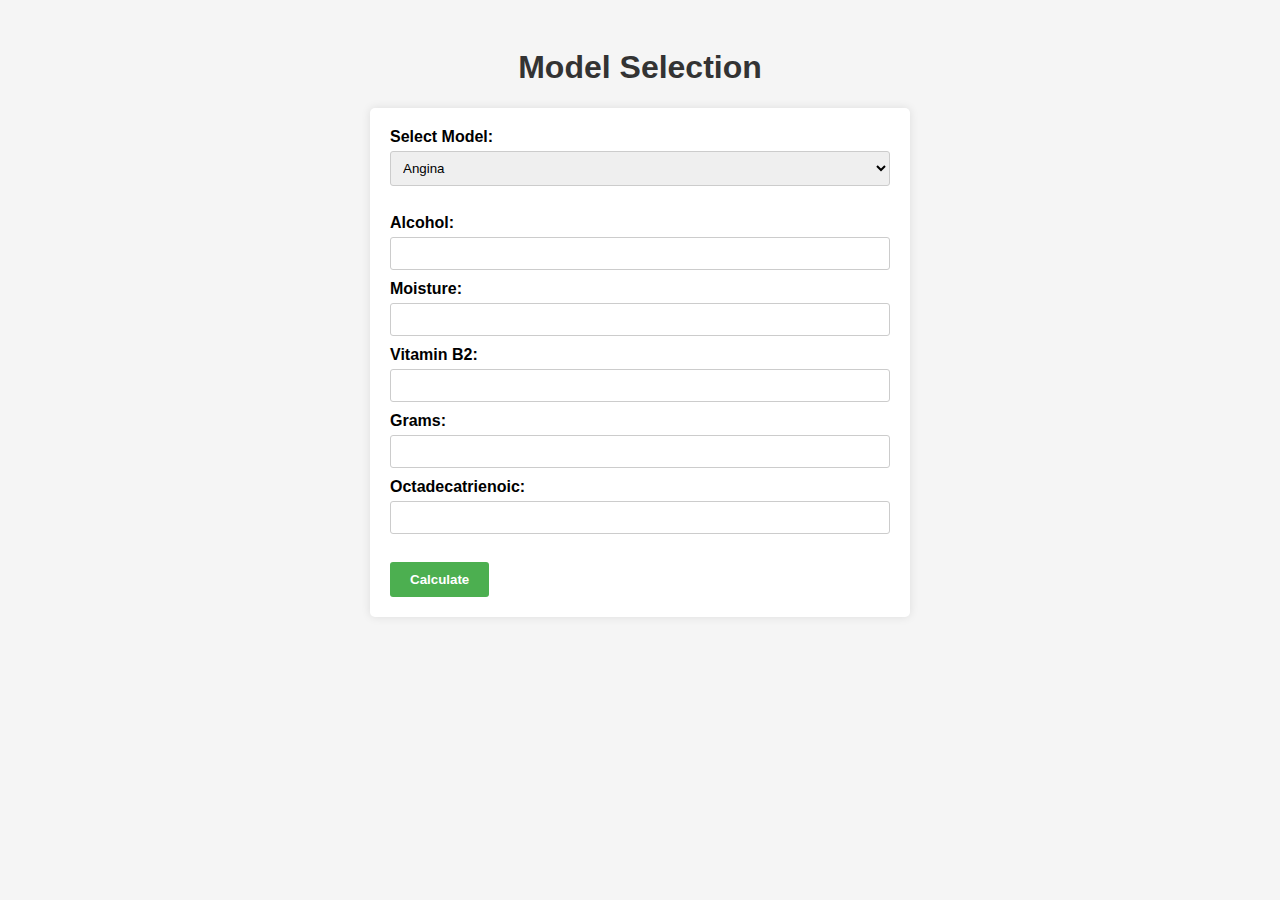
<file: app/index.html>
<!DOCTYPE html>
<html lang="en">
<head>
    <meta charset="UTF-8">
    <meta name="viewport" content="width=device-width, initial-scale=1.0">
    <title>Model Selection</title>
    <style>
        body {
            font-family: Arial, sans-serif;
            background-color: #f5f5f5;
            padding: 20px;
        }

        h1 {
            text-align: center;
            color: #333;
        }

        form {
            background-color: #fff;
            padding: 20px;
            border-radius: 5px;
            box-shadow: 0 0 10px rgba(0, 0, 0, 0.1);
            max-width: 500px;
            margin: 0 auto;
        }

        label {
            display: block;
            margin-bottom: 5px;
            font-weight: bold;
        }

        input[type="number"],
        select {
            padding: 8px;
            border-radius: 3px;
            border: 1px solid #ccc;
            width: 100%;
            box-sizing: border-box;
            margin-bottom: 10px;
        }

        input[type="submit"] {
            background-color: #4CAF50;
            color: #fff;
            border: none;
            padding: 10px 20px;
            border-radius: 3px;
            cursor: pointer;
            font-weight: bold;
        }

        input[type="submit"]:hover {
            background-color: #45a049;
        }
    </style>
</head>
<body>
    <h1>Model Selection</h1>
    <form action="/predict" method="post">
        <label for="model">Select Model:</label>
        <select name="model" id="model">
            <option value="Angina">Angina</option>
            <option value="Overwhight">Overwhight</option>
            <option value="Diabetes">Diabetes</option>
            <option value="High blood pressure">High blood pressure</option>
        </select>
        <br><br>
        <label for="Alcohol">Alcohol:</label>
        <input type="number" name="Alcohol" id="Alcohol" step="0.01"><br>
        <label for="Moisture">Moisture:</label>
        <input type="number" name="Moisture" id="Moisture" step="0.01"><br>
        <label for="Vitamin B2">Vitamin B2:</label>
        <input type="number" name="Vitamin B2" id="Vitamin B2" step="0.01"><br>
        <label for="Grams">Grams:</label>
        <input type="number" name="Grams" id="Grams" step="0.01"><br>
        <label for="Otadecatrienoic">Octadecatrienoic:</label>
        <input type="number" name="0ctadecatrienoic" id="0ctadecatrienoic" step="0.01"><br><br>
        <input type="submit" value="Calculate">
    </form>
</body>
</html>
</file>
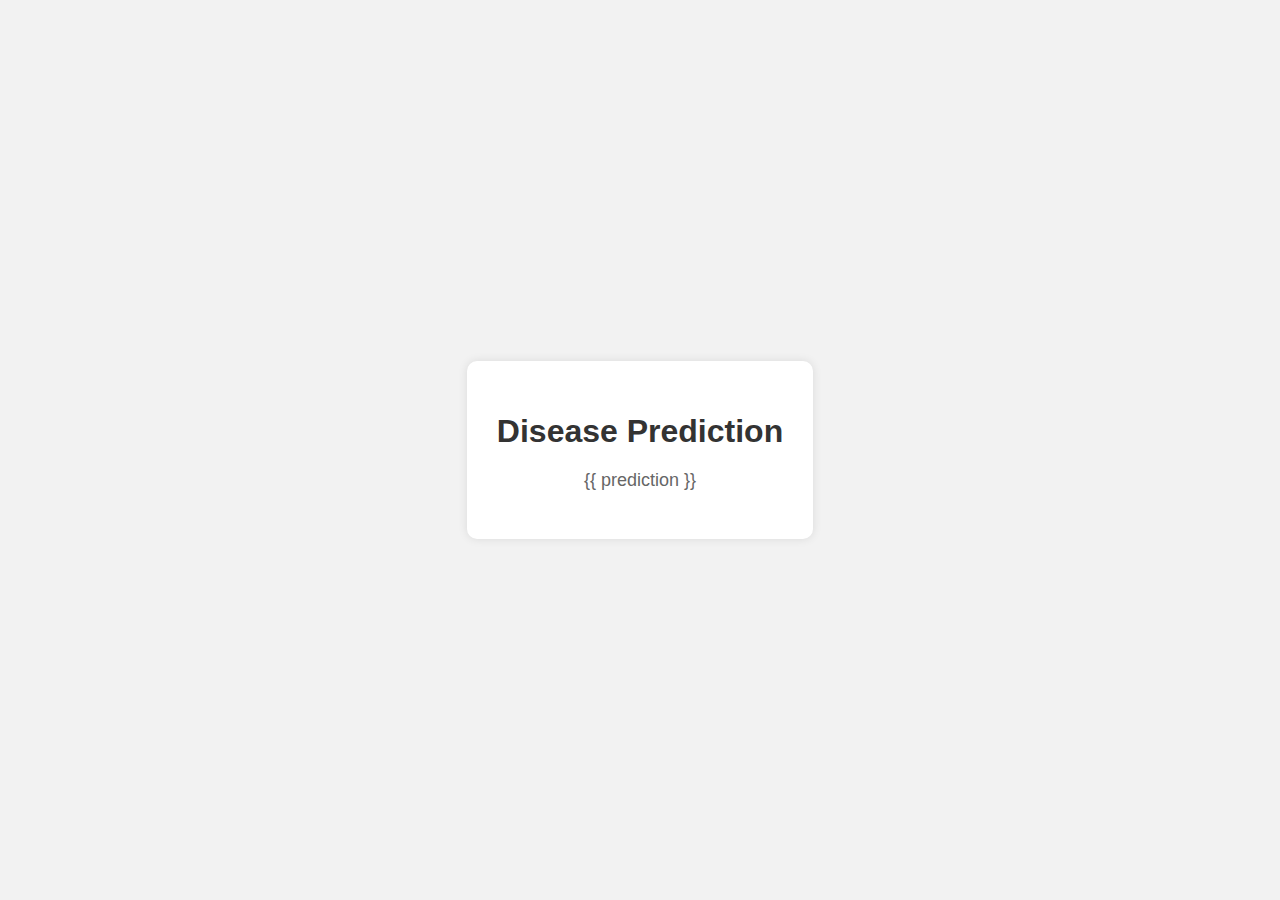
<file: app/result.html>
<!DOCTYPE html>
<html lang="en">
<head>
    <meta charset="UTF-8">
    <meta name="viewport" content="width=device-width, initial-scale=1.0">
    <title>Disease Prediction</title>
    <style>
        body {
            font-family: Arial, sans-serif;
            background-color: #f2f2f2;
            display: flex;
            justify-content: center;
            align-items: center;
            height: 100vh;
            margin: 0;
        }

        .container {
            background-color: #fff;
            padding: 30px;
            border-radius: 10px;
            box-shadow: 0 0 10px rgba(0, 0, 0, 0.1);
            text-align: center;
        }

        h1 {
            color: #333;
            margin-bottom: 20px;
        }

        p {
            font-size: 18px;
            color: #666;
        }
    </style>
</head>
<body>
    <div class="container">
        <h1>Disease Prediction</h1>
        <p>{{ prediction }}</p>
    </div>
</body>
</html>
</file>
